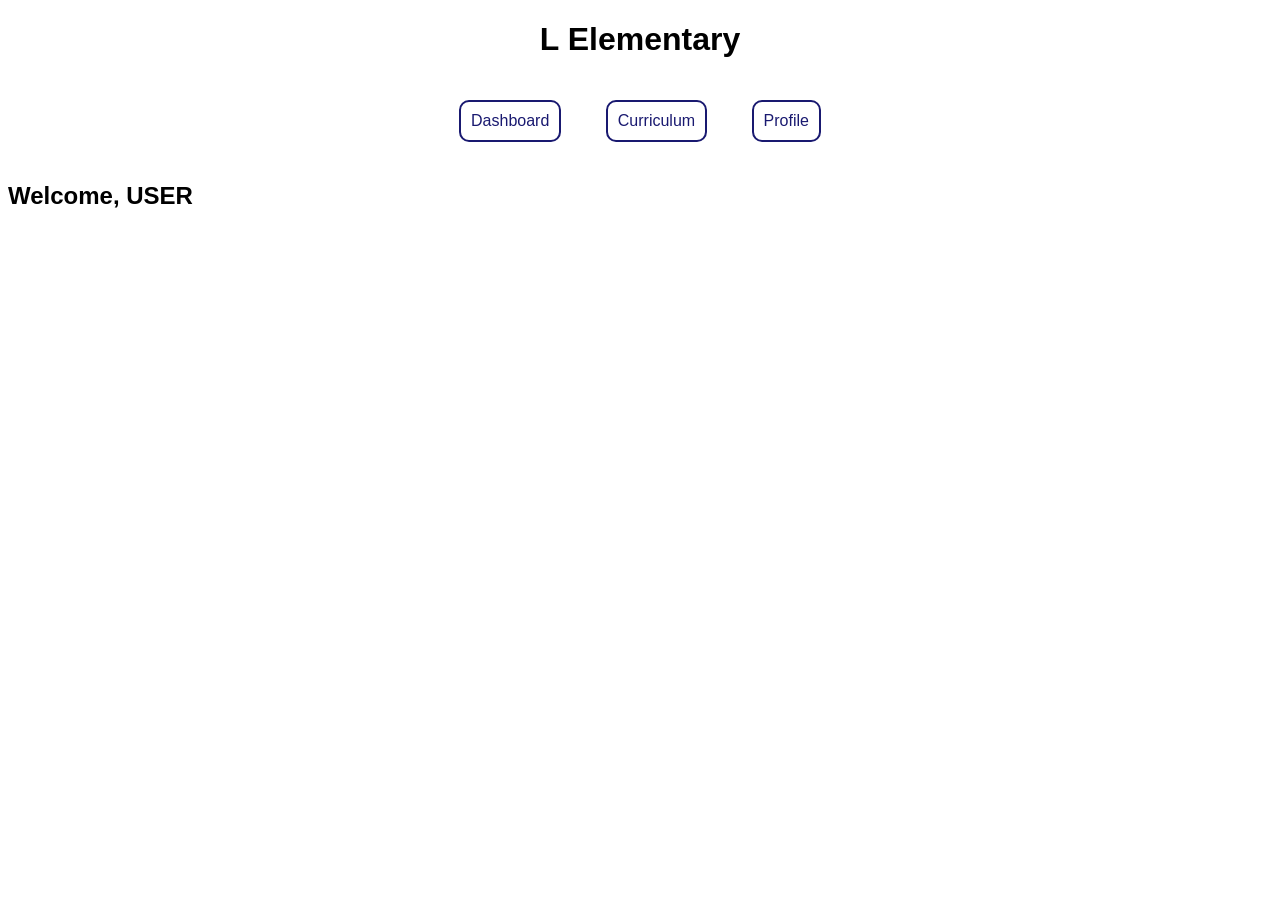
<file: index.html>
<!DOCTYPE html>
<html lang="en">
  <head>
    <meta charset="UTF-8">
    <meta name="viewport" content="width=device-width, initial-scale=1.0">
    <title>L Elementary | Dashboard</title>
    <link rel="stylesheet" href="styles.css">
  </head>
  <body>
    <header>
      <h1>L Elementary</h1>
      <nav>
        <li><a href="#">Dashboard</a></li>
        <li><a href="curriculum.html">Curriculum</a></li>
        <li><a href="#">Profile</a></li>
      </nav>
    </header>
    <main>
      <h2>Welcome, USER</h2>
    </main>
  </body>
</html>
</file>
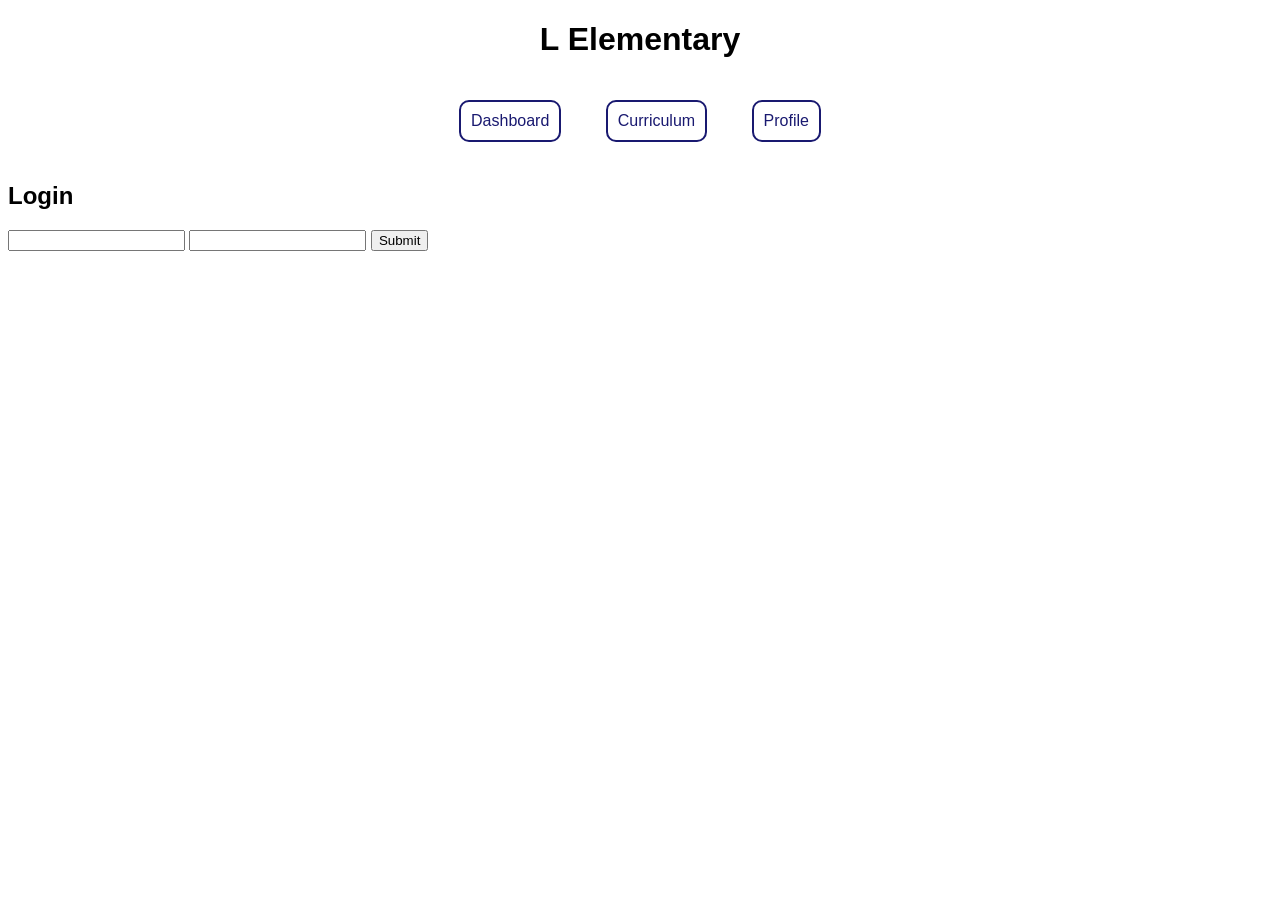
<file: login.html>
<!DOCTYPE html>
<html lang="en">
  <head>
    <meta charset="UTF-8">
    <meta name="viewport" content="width=device-width, initial-scale=1.0">
    <title>L Elementary | Dashboard</title>
    <link rel="stylesheet" href="styles.css">
  </head>
  <body>
    <header>
      <h1>L Elementary</h1>
      <nav>
        <li><a href="#">Dashboard</a></li>
        <li><a href="curriculum.html">Curriculum</a></li>
        <li><a href="#">Profile</a></li>
      </nav>
    </header>
    <main>
      <h2>Login</h2>
      <form method='GET' action='target.html'>
        <label>
        <input type='text' required>
        <label>
        <input type='password' required>
        <button type='submit'>Submit</button>
      </form>
    </main>
  </body>
</html>
</file>
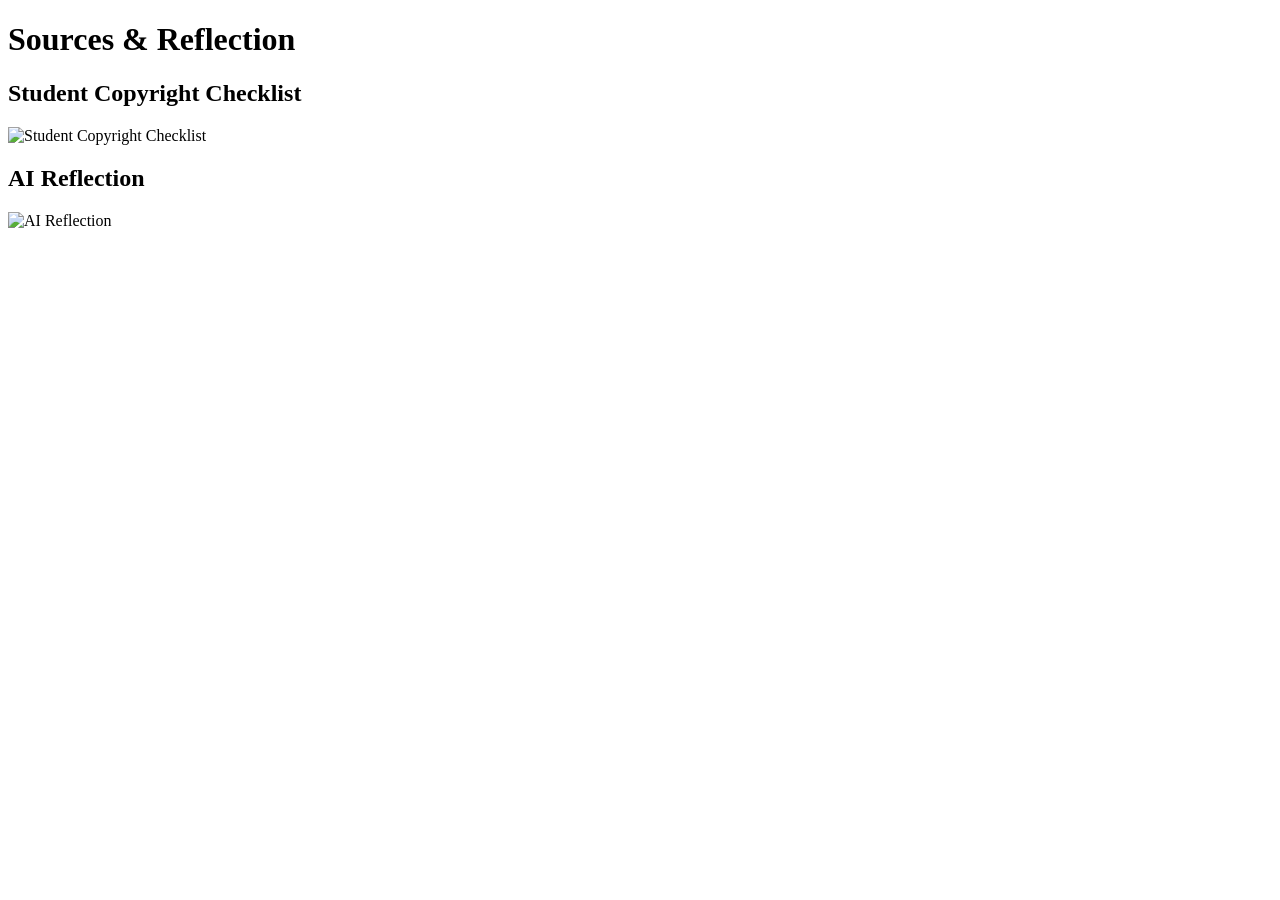
<file: sources.html>
<!DOCTYPE html>
<html lang='en'>
    <head>
        <title>Sources & Reflection</title>
    </head>
    <body>
        <header>
            <h1>Sources & Reflection</h1>
            <nav></nav>
        </header>
        <main>
            <section>
                <h2>Student Copyright Checklist</h2>
                <img alt='Student Copyright Checklist' />
            </section>
            <section>
                <h2>AI Reflection</h2>
                <img alt='AI Reflection' />
            </section>
        </main>
    </body>
</html>
</file>
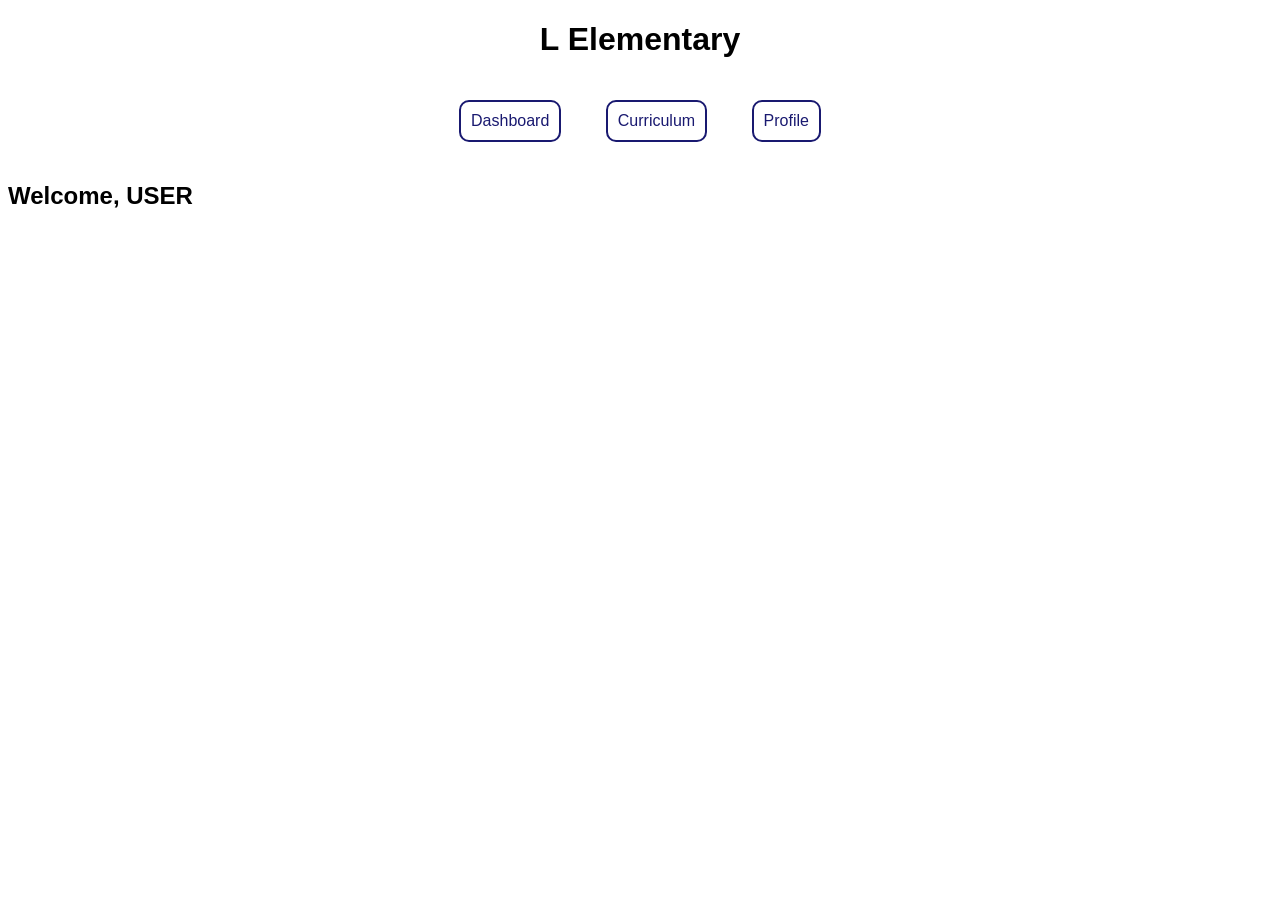
<file: target.html>
<!DOCTYPE html>
<html lang="en">
  <head>
    <meta charset="UTF-8">
    <meta name="viewport" content="width=device-width, initial-scale=1.0">
    <title>L Elementary | Login Successful</title>
    <link rel="stylesheet" href="styles.css">
  </head>
  <body>
    <header>
      <h1>L Elementary</h1>
      <nav>
        <li><a href="#">Dashboard</a></li>
        <li><a href="curriculum.html">Curriculum</a></li>
        <li><a href="#">Profile</a></li>
      </nav>
    </header>
    <main>
      <h2>Welcome, USER</h2>
    </main>
  </body>
</html>
</file>
<file: styles.css>
body {
    font-family: Arial, Helvetica, sans-serif;
}

h1, nav {
    display:block;
    text-align:center;
}

nav li {
    display:inline-block;
    border-radius:10px;
    border:2px solid midnightblue;
    padding:10px;
    margin:20px;
}

nav li a {
    text-decoration: none;
    color:midnightblue;
}

.module {
    border-radius:5px;
    padding:10px;
    margin:10px;
    background-color:azure;
    border:1px solid midnightblue;
}
</file>
